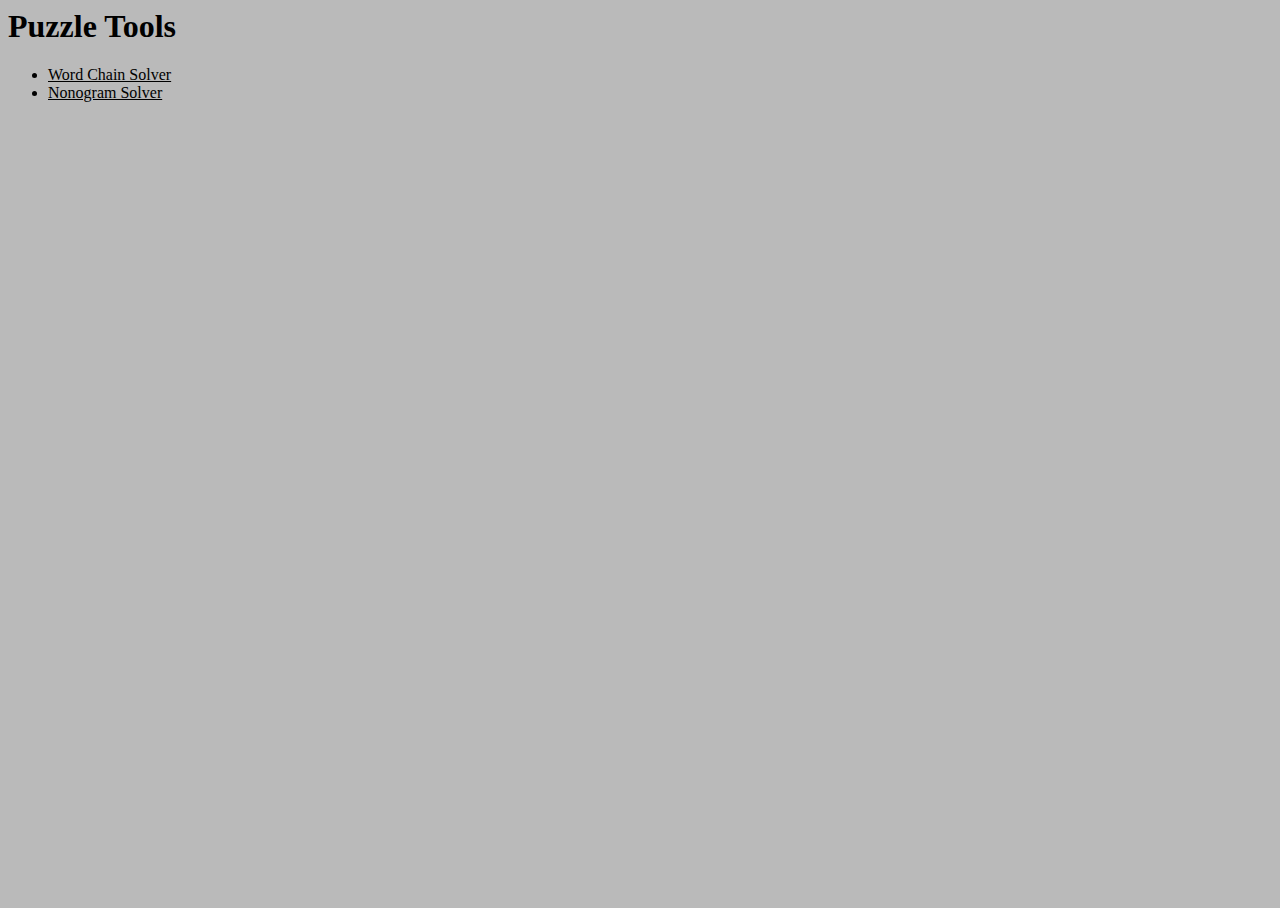
<file: index.html>
<html>
    <head>
        <link rel="stylesheet" href="style.css">
        <title>Puzzle Tools</title>
    </head>
    <body>
        <h1>Puzzle Tools</h1>
        <ul>
            <li><a class="solverlink" href="wordchain">Word Chain Solver</a></li>
            <li><a class="solverlink" href="nonogram">Nonogram Solver</a></li>
        </ul>
    </body>
</html>
</file>
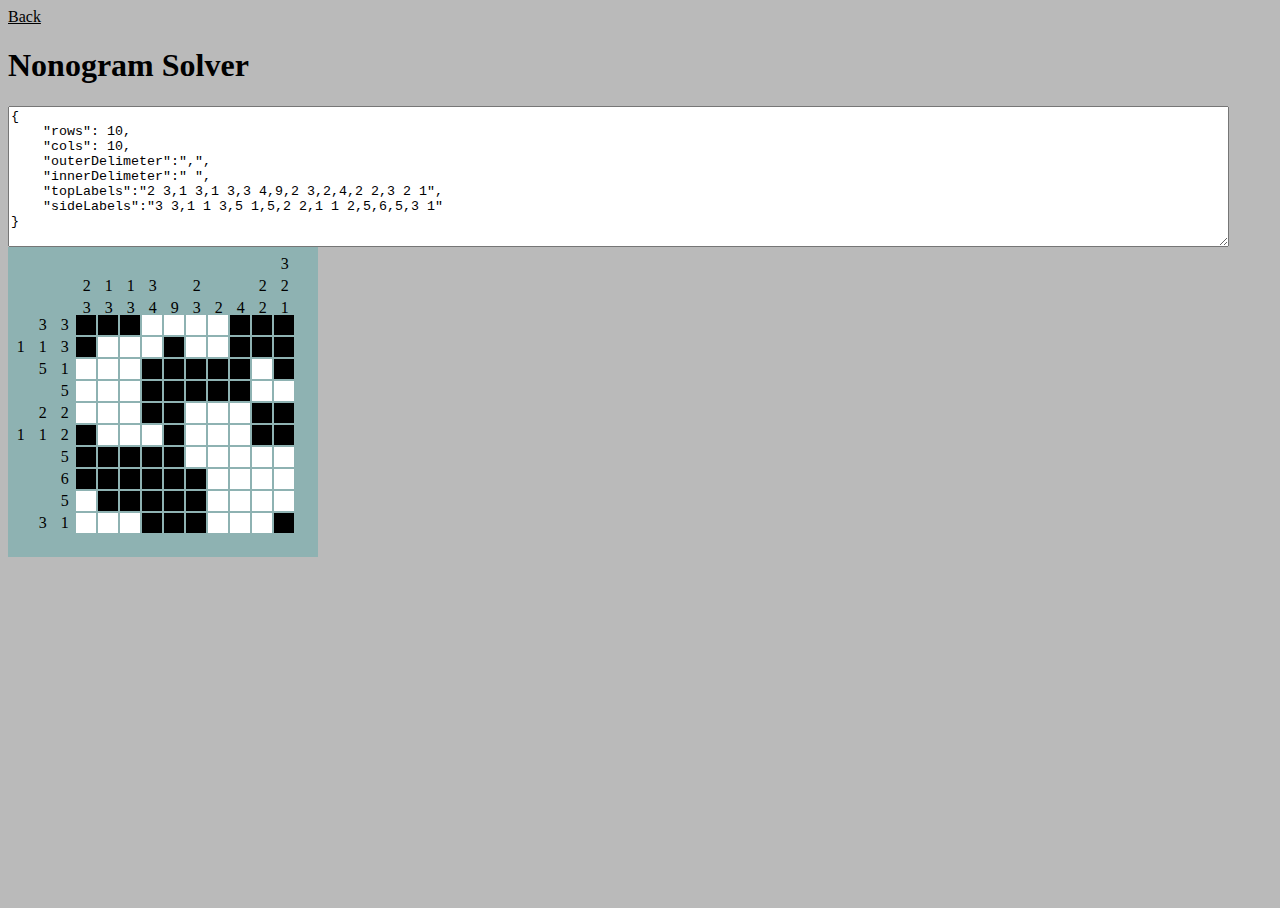
<file: nonogram/index.html>
<html>
    <head>
        <link rel="stylesheet" href="../style.css">
        <link rel="stylesheet" href="style.css">
        <title>Nonogram Solver</title>
    </head>
    <body>
        <a class="solverlink" href="..">Back</a>
        <h1>Nonogram Solver</h1>
        <div>
            <textarea id="parameters" rows="9" cols="150" onchange="SizeChanged()">{
    "rows": 10,
    "cols": 10,
    "outerDelimeter":",",
    "innerDelimeter":" ",
    "topLabels":"2 3,1 3,1 3,3 4,9,2 3,2,4,2 2,3 2 1",
    "sideLabels":"3 3,1 1 3,5 1,5,2 2,1 1 2,5,6,5,3 1"
}</textarea>
        </div>

        <svg id="result_display" width="500" height="500" >
        </svg>
        <script src="script.js"></script>
    </body>
</html>
</file>
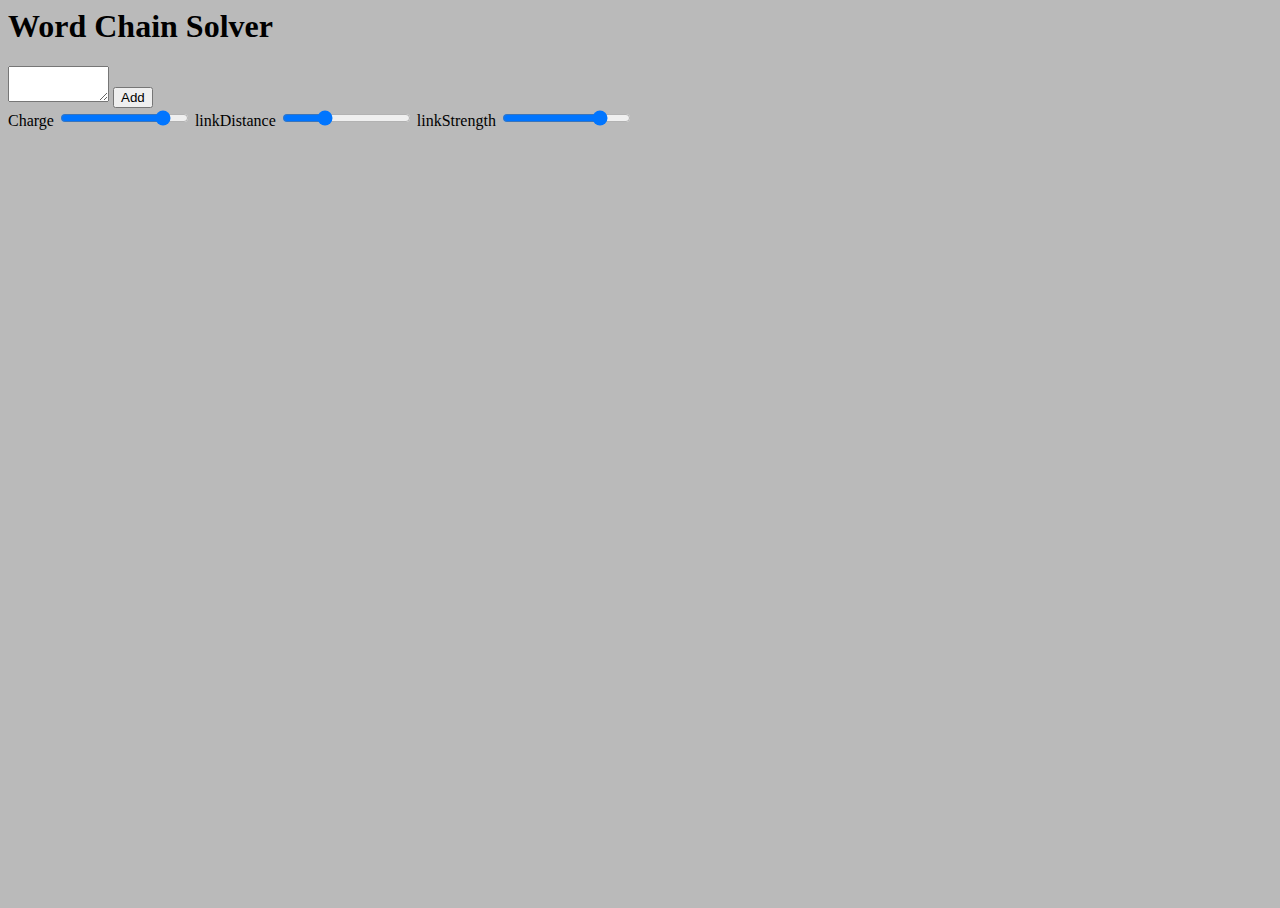
<file: solver2/index.html>
<html>
    <head>
        <link rel="stylesheet" href="/style.css">
        <title>Word Chain Solver</title>
    </head>
    <body>
        <h1>Word Chain Solver</h1>

        <div class="content">
            
            <form class="ui" action="#" onsubmit="addWordFormSubmit()">
                <textarea id="wordstoadd" cols="10"> </textarea>
                <button type="submit">Add</button>
                <div>
                    <label for="charge">Charge</label>
                    <input type="range" id="charge" name="charge" min="-200" max="-10" value="-40" oninput="updateSettings()" onchange="updateSettings()">
                    
                    <label for="linkDistance">linkDistance</label>
                    <input type="range" id="linkDistance" name="linkDistance" min="10" max="200" value="70" oninput="updateSettings()" onchange="updateSettings()">
                    
                    <label for="linkStrength">linkStrength</label>
                    <input type="range" id="linkStrength" name="linkStrength" min="0" max="1" step="0.05" value="0.8" oninput="updateSettings()" onchange="updateSettings()">
                </div>
                
            </form>

            <svg id="sim2svg">

            </svg>
        </div>

        <script src="https://d3js.org/d3.v3.min.js"></script>
        <script src="/script.js"></script>
    </body>
</html>
</file>
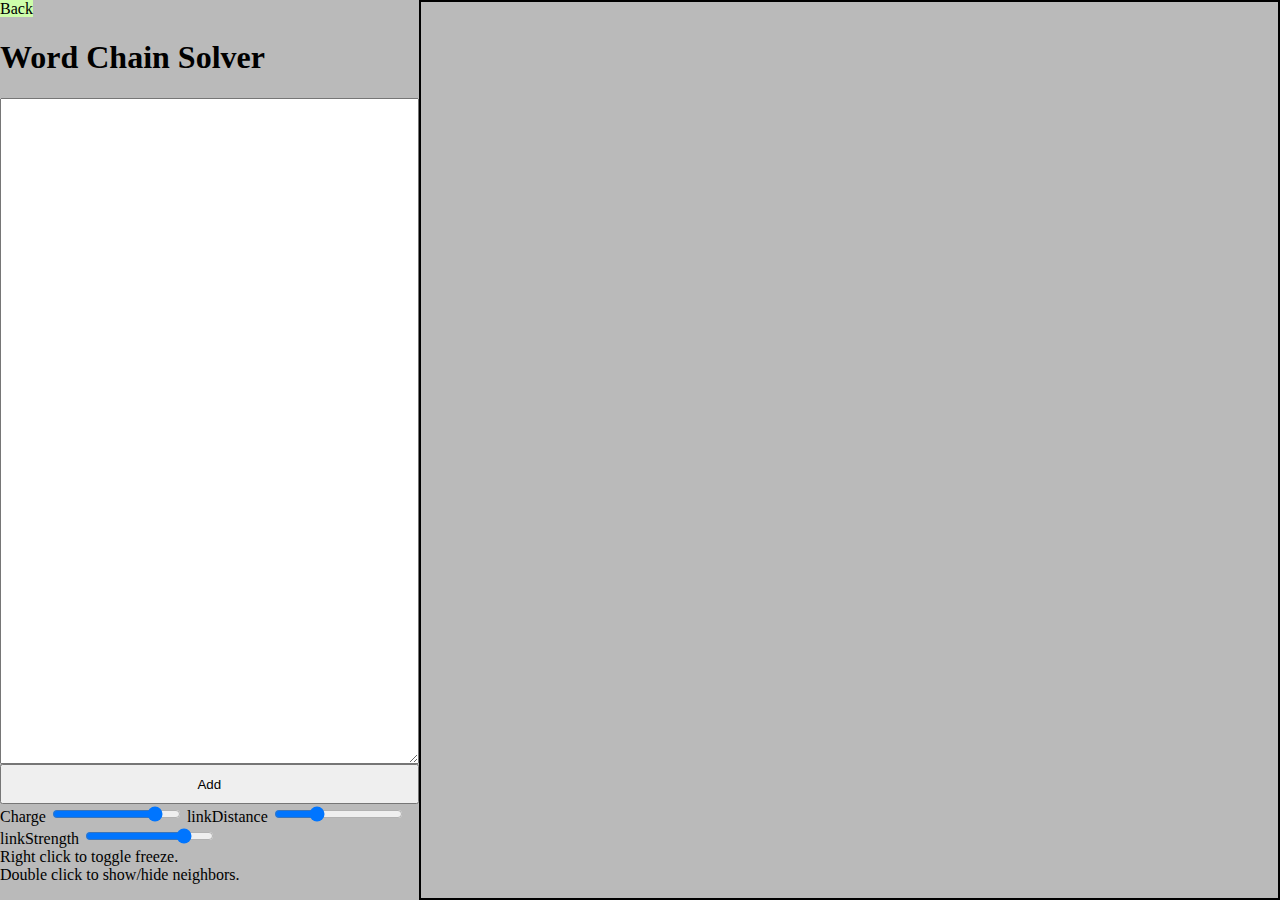
<file: wordchain/index.html>
<html>
    <head>
        <link rel="stylesheet" href="../style.css">
        <link rel="stylesheet" href="style.css">
        <title>Word Chain Solver</title>
    </head>
    <body>

        <div class="content">
            
            <form class="ui" action="#" onsubmit="addWordFormSubmit()">
                <div><a class="solverlink" href="..">Back</a></div>
                
                <h1>Word Chain Solver</h1>
                <textarea id="wordstoadd" cols="10"> </textarea>
                <button type="submit" style="min-height: 3em;">Add</button>
                <div>
                    <label for="charge">Charge</label>
                    <input type="range" id="charge" name="charge" min="-200" max="-10" value="-40" oninput="updateSettings()" onchange="updateSettings()">
                    
                    <label for="linkDistance">linkDistance</label>
                    <input type="range" id="linkDistance" name="linkDistance" min="10" max="200" value="70" oninput="updateSettings()" onchange="updateSettings()">
                    
                    <label for="linkStrength">linkStrength</label>
                    <input type="range" id="linkStrength" name="linkStrength" min="0" max="1" step="0.05" value="0.8" oninput="updateSettings()" onchange="updateSettings()">
                </div>
                
                <span>Right click to toggle freeze.</span>
                <span>Double click to show/hide neighbors.</span>
            </form>

            <svg id="sim2svg">
                <g class="links"></g>
                <g class="nodes"></g>
            </svg>
        </div>

        <script src="https://d3js.org/d3.v3.min.js"></script>
        <script src="script.js"></script>
    </body>
</html>
</file>
<file: style.css>
html {
    height: 100vh;
}

body {
    background-color: rgb(186, 186, 186);
    min-height: 100vh;
}

a.solverlink {
    outline-color: transparent;
}

a:link.solverlink {
    color: #000000;
}

a:visited.solverlink {
    color: #000000;
}

a:focus.solverlink {
    text-decoration: none;
    background: #bae498;
}

a:hover.solverlink {
    text-decoration: none;
    background: #cdfeaa;
}

a:active.solverlink {
    background: #6900ff;
    color: #cdfeaa;
}
</file>
<file: nonogram/style.css>
#result_display {
    background-color: rgb(142, 178, 178);
}
</file>
<file: wordchain/style.css>
body {
    padding: 0;
    margin: 0;
}

.content {
    height: 100%;

    display: flex;
    flex-grow: 1;
}

.nodeRect {
    fill-opacity: .5;
    /* rx: 50%; */
}

.link {
    /* stroke: rgb(135, 135, 135); */
    stroke-width: 2px;
    fill-opacity: .5;
    stroke-opacity: .5;
}

#sim {
    border: 1px solid;
}

svg {
    border: 1px solid;
    min-height: 700px;
}

.ui {
    display: flex;
    flex-direction: column;
    flex-grow: 1;
}

textarea {
    flex-grow: 1;
}

#sim {
    /* flex- */
    flex-grow: 1;
}

.nodetext {
    pointer-events: none;
    text-anchor: middle;
    font-size: .8rem;
}

#chainpaths {
    padding: 1rem;
}


#sim2svg {
    width: 100%;
    border: 2px solid black;
}
</file>
